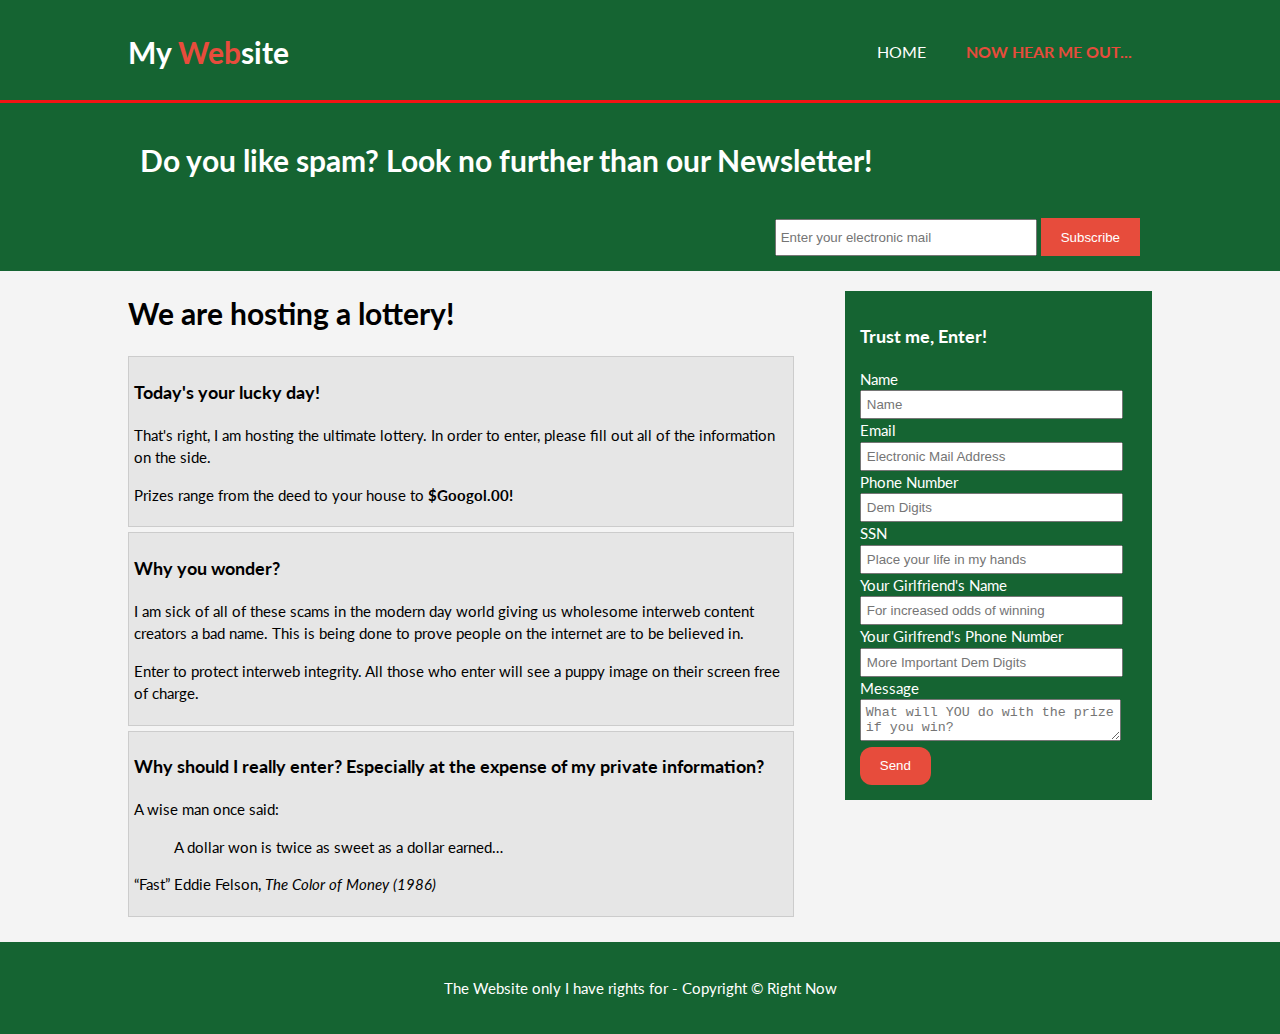
<file: Final Web Site Project/not_a_scam/proposal.html>
<!DOCTYPE html>
<html lang="en">

<head>
    <meta charset="utf-8">
    <meta name="viewport" content="width=device-width">
    <meta name="description" content="Enlightenment,Bad Humor, Big Brain">
    <meta name="keywords" content="Google,Twitter,YouTube,Amazon,Facebook,Wikipedia,You Will Find My Website,Charity">
    <meta name="author" content="Don Scuz">
    <title>Hi there, neighbor</title>
    <link rel="stylesheet" type="text/css" href="../css/style.css">
    <link href="https://fonts.googleapis.com/css?family=Lato&display=swap" rel="stylesheet">
</head>

<body>
    <header>
        <div class="container">
            <div id="brand">
                <h1>My <span class=highlight>Web</span>site</h1>
            </div>
            <nav>
                <ul>
                    <li><a href="../index.html">Home</a></li>
                    <li class="current"><a href="proposal.html">Now hear me out...</a></li>
                </ul>
            </nav>
        </div>
    </header>
    <div id="news">
        <div class="container">
            <h1>Do you like spam? Look no further than our Newsletter!</h1>
            <form>
                <input type="email" placeholder="Enter your electronic mail">
                <button type="submit" class="btn1">Subscribe</button>
            </form>
        </div>
    </div>
    <div id="main">
        <div class="container">
            <div id="main-col">
                <h1 class="page-title">We are hosting a lottery!</h1>
                <ul id="logic">
                    <li>
                        <h3>Today's your lucky day!</h3>
                        <p>That's right, I am hosting the ultimate lottery. In order to enter, please fill out all of the information on the side.</p>
                        <p>Prizes range from the deed to your house to <strong>$Googol.00!</strong></p>
                    </li>
                    <li>
                        <h3>Why you wonder?</h3>
                        <p>I am sick of all of these scams in the modern day world giving us wholesome interweb content creators a bad name. This is being done to prove people on the internet are to be believed in.</p>
                        <p>Enter to protect interweb integrity. All those who enter will see a puppy image on their screen free of charge.</p>
                    </li>
                    <li>
                        <h3>Why should I really enter? Especially at the expense of my private information?</h3>
                        <p>A wise man once said:</p>
                        <blockquote>A dollar won is twice as sweet as a dollar earned…</blockquote>
                        <p><q>Fast</q> Eddie Felson, <em>The Color of Money (1986)</em></p>
                    </li>
                </ul>
            </div>
            <aside id="sidebar">
                <div class="behindtext">
                    <h3>Trust me, Enter!</h3>
                    <form class="lottery">
                        <div>
                            <label>Name</label><br>
                            <input type="text" placeholder="Name">
                        </div>
                        <div>
                            <label>Email</label><br>
                            <input type="email" placeholder="Electronic Mail Address">
                        </div>
                        <div>
                            <label>Phone Number</label><br>
                            <input type="tel" placeholder="Dem Digits" pattern="[0-9]{3}[0-9]{3}[0-9]{4}|[0-9]{4}[0-9]{3}[0-9]{4}" title="(Format: 15163233430 or 5163233430)">
                        </div>
                        <div>
                            <label>SSN</label><br>
                            <input type="text" placeholder="Place your life in my hands" pattern="[0-9]{3}[0-9]{2}[0-9]{4}" title="(Format: 078-05-1120, also look up most misused SSN if bored" required>
                        </div>
                        <div>
                            <label>Your Girlfriend's Name</label><br>
                            <input type="text" placeholder="For increased odds of winning">
                        </div>
                        <div>
                            <label>Your Girlfrend's Phone Number</label><br>
                            <input type="tel" placeholder="More Important Dem Digits" pattern="[0-9]{3}[0-9]{3}[0-9]{4}|[0-9]{4}[0-9]{3}[0-9]{4}" title="(Format: 15163233430 or 5163233430)" required>
                        </div>
                        <div>
                            <label>Message</label><br>
                            <textarea placeholder="What will YOU do with the prize if you win?"></textarea>
                        </div>
                        <button class="btn2" type="submit">Send</button>
                    </form>
                </div>
            </aside>
        </div>
    </div>
    <footer>
        <p>The Website only I have rights for - Copyright &copy; Right Now</p>
    </footer>
</body></html>
</file>
<file: Final Web Site Project/css/style.css>
body {
    font: 15px/1.5 Lato, Arial, sans-serif;
    padding: 0;
    margin: 0;
    background-color: #f4f4f4;
}

/*For global use */
.container {
    width: 80%;
    margin: auto;
    overflow: hidden;
}

ul {
    margin: 0;
    padding: 0;
}

.btn1,
.btn2 {
    height: 38px;
    background: #e74c3c;
    border: none;
    padding-left: 20px;
    padding-right: 20px;
    color: #ffffff;
}

.btn2 {
    border-radius: 12px;
}


.behindtext {
    padding: 15px;
    background: #156432;
    color: #ffffff;
    margin-top: 10px;
    margin-bottom: 10px;
}

/*Header */
header {
    background: #156432;
    color: #ffffff;
    padding-top: 30px;
    min-height: 70px;
    border-bottom: #f21414 3px solid;
}

header a {
    color: #ffffff;
    text-decoration: none;
    text-transform: uppercase;
    font-size: 16px;
}

header li {
    float: left;
    display: inline;
    padding: 0 20px 0 20px;
}

header #brand {
    float: left;
}

header #brand h1 {
    margin: 0;
}

header nav {
    float: right;
    margin-top: 10px;
}

header .highlight,
header .current a {
    color: #e74c3c;
    font-weight: bold;
}

header a:hover {
    color: #f09188;
    font-weight: bold;
}

/*Web on the Web*/
#web {
    min-height: 400px;
    background: url('../img/web.png') no-repeat 0 -300px;
    text-align: center;
    color: #ffffff;
}

#web h1 {
    margin-top: 100px;
    font-size: 55px;
    margin-bottom: 10px;
    color: #f21414;
}

#web p {
    font-size: 20px;
    padding-top: 120px;
    color: #f21414;
}

/* "News" */
#news {
    padding: 15px;
    color: #ffffff;
    background: #156432;
}

#news h1 {
    float: left;
}

#news form {
    float: right;
    margin-top: 15px;
}

#news input[type="email"] {
    padding: 4px;
    height: 25px;
    width: 250px;
}

/* Boxes */
#boxes {
    margin-top: 20px;
}

#boxes .box {
    float: left;
    text-align: center;
    width: 30%;
    padding: 10px;
}

#boxes .box img {
    height: 40%;
    width: 50%;
}

#boxes a {
    color: blue;
    text-decoration: none;
}

footer {
    padding: 20px;
    margin-top: 20px;
    color: #ffffff;
    background-color: #e8491d;
    text-align: center;
}

/* Sidebar */
aside#sidebar {
    float: right;
    width: 30%;
    margin-top: 10px;
}

aside#sidebar .lottery input,
aside#sidebar .lottery textarea {
    width: 90%;
    padding: 5px;
}

/* Main-col */
div#main-col {
    float: left;
    width: 65%;
}

/* Big Brain Business Tactics */
ul#logic li {
    list-style: none;
    padding: 5px;
    border: #cccccc solid 1px;
    margin-bottom: 5px;
    background: #e6e6e6;
}

ul#logic li img {
    position: relative;
    top: -3px;
}

.eddie img {
    height: 40%;
    width: 50%;
}

footer {
    padding: 20px;
    margin-top: 20px;
    color: #ffffff;
    background-color: #156432;
    text-align: center;
}

/* Media Queries */
@media(max-width: 768px) {

    header #brand,
    header nav,
    header nav li,
    #news h1,
    #news form,
    #boxes .box,
    div#main-col,
    aside#sidebar {
        float: none;
        text-align: center;
        width: 100%;
    }

    header {
        padding-bottom: 20px;
    }

    #web h1 {
        margin-top: 40px;
    }

    #news button,
    .lottery button {
        display: block;
        width: 100%;
    }

    #news form input[type="email"],
    .lottery input,
    .lottery textarea {
        width: 100%;
        margin-bottom: 5px;
    }
}
</file>
